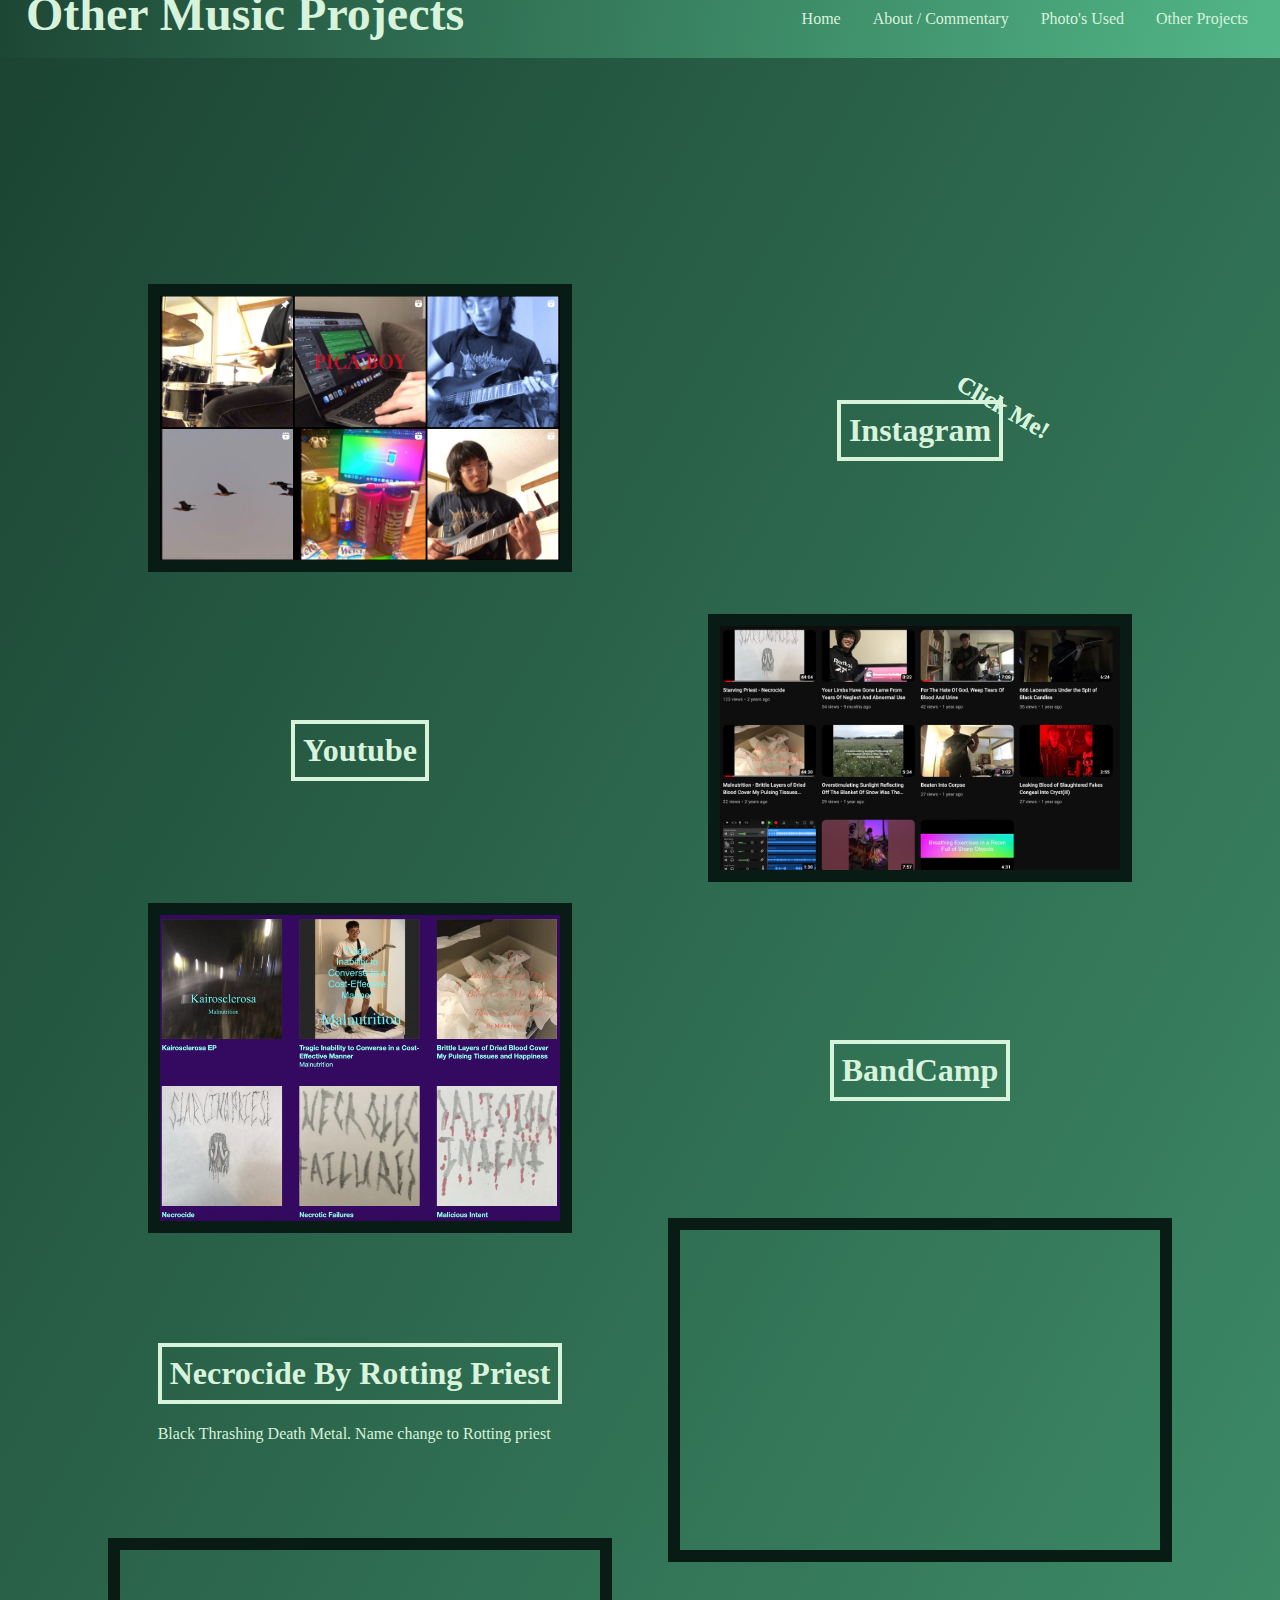
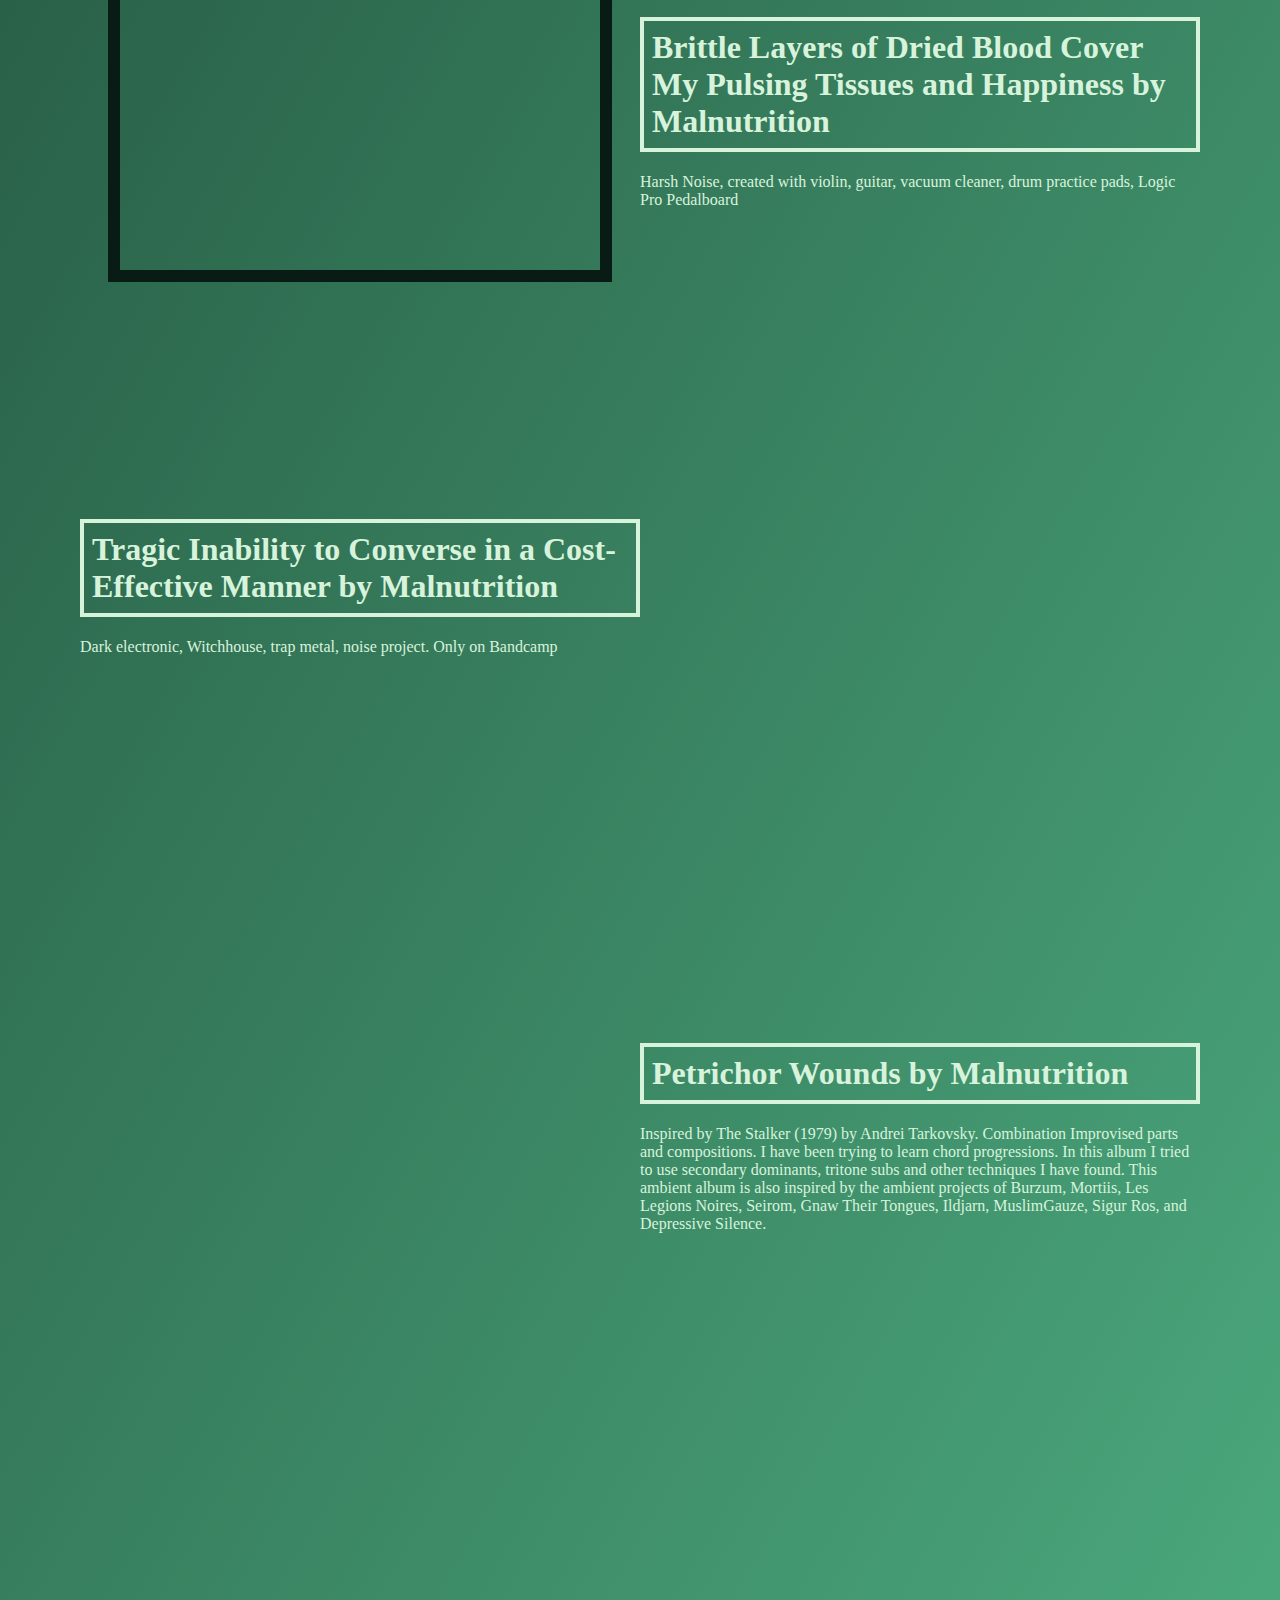
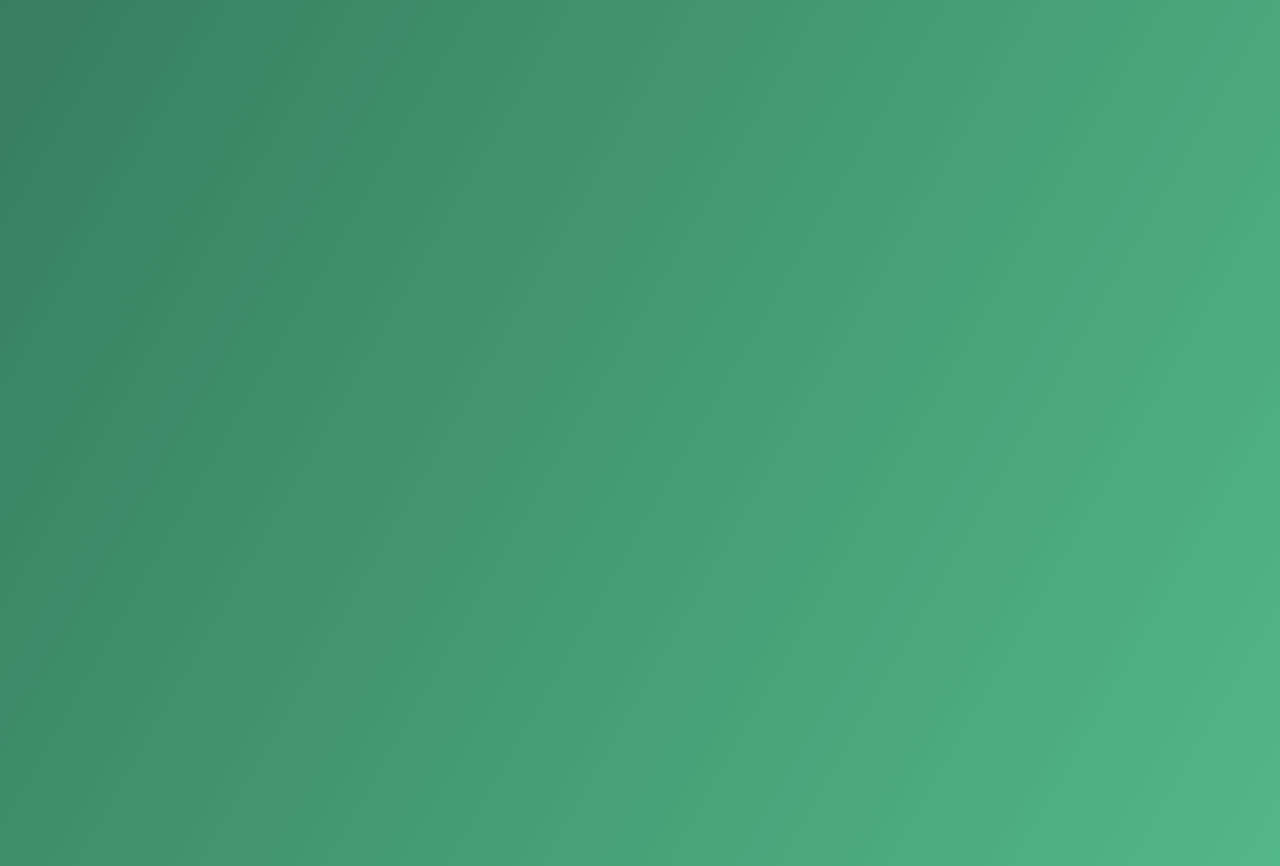
<file: Components/other.html>
<!DOCTYPE html>
<html lang="en">
<head>
    <meta charset="UTF-8">
    <meta name="viewport" content="width=device-width, initial-scale=1.0">
    <title>Other Music Projects</title>
    <link rel="stylesheet" href="../styles.css">
    <link rel="icon" type="image/x-icon" href="../Images/PetrichorWoundsArt.jpg">
</head>
<body class="otherbody">
    
    <nav>
        <ul class="navbar">
            <h1 class="othertitle">Other Music Projects</h1>
            <a href = "../index.html" class="nav-item"><li>Home</li></a>
            <a href= "./about.html" class="nav-item"><li>About / Commentary</li></a>
            <a href= "./photo.html" class="nav-item"><li>Photo's Used</li></a>
            <a href = "./other.html" class="nav-item"><li>Other Projects</li></a>
        </ul>
    </nav>

    <div class="otherlinks">
        <a href="https://www.instagram.com/jet_l__?igsh=OGQ5ZDc2ODk2ZA%3D%3D&utm_source=qr"><img class="ol1i" src="../Images/Instagram.png" width="400rem"> <h1 class = "clickprompt">Click Me!</h1></a>
        <h1 class="ol1h"><a href="https://www.instagram.com/jet_l__?igsh=OGQ5ZDc2ODk2ZA%3D%3D&utm_source=qr">Instagram</a></h1>
        
        <h1 class="ol1h"><a href="https://www.youtube.com/@jet3714/videos">Youtube</a></h1>
        <a href="https://www.youtube.com/@jet3714/videos"><img class="ol1i" src="../Images/youtube.png" width="400rem"> <h1 class = "clickprompt">Click Me!</h1></a>
        
        <a href="https://jetlin.bandcamp.com/"><img class="ol1i" src="../Images/bandcamp.png" width="400rem"></a>
        <h1 class="ol1h"><a href="https://jetlin.bandcamp.com/">BandCamp</a></h1>
        
        <div>
            <h1 class="ol1h"><a href="https://youtu.be/Nkn5TMK94Hw?si=qEn6Q9QtlTDA13qR">Necrocide By Rotting Priest</a></h1>
            <p class="ol1p">Black Thrashing Death Metal.  Name change to Rotting priest</p>
        </div>
        <iframe class="ol1i" width="480" height="320" src="https://www.youtube.com/embed/Nkn5TMK94Hw?si=8kkJJFI-xQ367ZpH" title="YouTube video player" frameborder="0" allow="accelerometer; autoplay; clipboard-write; encrypted-media; gyroscope; picture-in-picture; web-share" allowfullscreen></iframe>
        
        
        <iframe class="ol1i" width="480" height="320" src="https://www.youtube.com/embed/KFwnEPIzFwc?si=6FpUL5z29GbQ8GRL" title="YouTube video player" frameborder="0" allow="accelerometer; autoplay; clipboard-write; encrypted-media; gyroscope; picture-in-picture; web-share" allowfullscreen></iframe>
        <div>
            <h1 class="ol1h"><a href="https://youtu.be/KFwnEPIzFwc?si=zfntHk36LYiyuBMp">Brittle Layers of Dried Blood Cover My Pulsing Tissues and Happiness by Malnutrition</a></h1>
            <p class="ol1p">Harsh Noise, created with violin, guitar, vacuum cleaner, drum practice pads, Logic Pro Pedalboard</p>
        </div>

        <div>
            <h1 class="ol1h"><a href="https://jetlin.bandcamp.com/album/tragic-inability-to-converse-in-a-cost-effective-manner">Tragic Inability to Converse in a Cost​-​Effective Manner by Malnutrition</a></h1>
            <p class="ol1p">Dark electronic, Witchhouse, trap metal, noise project.  Only on Bandcamp</p>
        </div>
        <iframe style="border: 0; width: 350px; height: 470px; margin-top: 10rem;" src="https://bandcamp.com/EmbeddedPlayer/album=2534066974/size=large/bgcol=ffffff/linkcol=2ebd35/tracklist=false/transparent=true/" seamless><a href="https://jetlin.bandcamp.com/album/tragic-inability-to-converse-in-a-cost-effective-manner">Tragic Inability to Converse in a Cost-Effective Manner by Malnutrition</a></iframe>
        
        <iframe style="border: 0; width: 350px; height: 470px; margin-top: 0rem;" src="https://bandcamp.com/EmbeddedPlayer/album=311787539/size=large/bgcol=333333/linkcol=2ebd35/tracklist=false/transparent=true/" seamless><a href="https://jetlin.bandcamp.com/album/petrichor-wounds">Petrichor Wounds by Malnutrition</a></iframe>
        <div>
            <h1 class="ol1h"><a href="https://jetlin.bandcamp.com/album/petrichor-wounds">Petrichor Wounds by Malnutrition</a></h1>
            <p class="ol1p">Inspired by The Stalker (1979) by Andrei Tarkovsky. Combination Improvised parts and compositions. I have been trying to learn chord progressions. In this album I tried to use secondary dominants, tritone subs and other techniques I have found. This ambient album is also inspired by the ambient projects of Burzum, Mortiis, Les Legions Noires, Seirom, Gnaw Their Tongues, Ildjarn, MuslimGauze, Sigur Ros, and Depressive Silence.</p>
        </div>
        
    </div>
</body>
</html>
</file>
<file: styles.css>
body{
    
    background: linear-gradient(120deg, #1b4332,#52b788 );
    background-repeat: no-repeat;
    min-height: 100vh;
    
    
    font-family: "EB Garamond", serif;
    font-optical-sizing: auto;
    font-weight: 400;
    font-style: normal;

    
}

.darkmode{
    position: absolute;
    top: 4.2%;
    left: 50%;
    transform: translate(-50%, -50%);
    background-color: #d8f3dc;
    color:#081c15;
    border: none;
    padding: 0.5rem;
    z-index: 10; 
    transition-duration: 0.4s;
}
.darkmode:hover{
    background-color: #081c15;
    color:#d8f3dc;
    transition-duration: 0.4s;
    cursor:pointer;
}
.dark-mode{
    background: linear-gradient(120deg, #081c15, #1b4332);
    background-repeat: no-repeat;
}

.mainbody{
    height: 300vh;
}
ul{
    background: linear-gradient(100deg, #1b4332, #52b788);
    height: 4rem; 
    width: 100vw;
    position:absolute;
    top: -2.5%;
    right: 0%;
    display: flex;
    justify-content: right;
    align-content: baseline;
    float: right;
    z-index: 10;
}

.maintitle{
    position: absolute;
    left: 5%;
    top: -2.5rem;

    color: #d8f3dc;
    font-size: 3em;
    
}
ul > a li{
    margin-right: 2rem;
    margin-top: 1rem;
    list-style-type: none;
    transition-duration: 0.4s;
}

li:hover{
    color: #081c15;
    /* background: radial-gradient(#b7e4c7, #52b788);
    border: solid #1b4332 0.1rem; */
    /* padding: 0.5rem; */
    transition-duration: 0.4s;
    transform: scale(110%);
}
a:visited{
    color: #d8f3dc;
    text-decoration: none;
}
a:link{
    color: #d8f3dc;
    text-decoration: none;
}

.starcontainer{
    /* border: red solid 3px; */
    width: 70rem;
    position: absolute;
    top: 50%;
    left: 50%;
    transform: translate(-50%, -50%);
    
}
.star{
    z-index: 12;
    font-size: 3em;
    color:#d8f3dc;
    filter: opacity(0%);
    animation: circle 3s linear infinite;
}
.star2{
    z-index: 12;
    filter: opacity(0%);
    font-size: 3em;
    color:#d8f3dc;
    animation: circle 3.9s linear 1s infinite;
}
.star3{
    z-index: 12;
    filter: opacity(0%);
    font-size: 3em;
    color:#d8f3dc;
    animation: circle 3.2s linear 2s infinite;
}
@keyframes circle {
    from{
        transform: rotate(0deg);
        filter: opacity(100%) blur(3px);
        
    }
    to{
        transform: rotate(360deg);
        filter: opacity(100%) blur(3px);
    }
}


.mainvideo{
    border: #d8f3dc solid 0.8rem;
    position: absolute;
    top: 50%;
    left: 50%;
    transform: translate(-50%, -50%);

    box-shadow: 5px 5px 30px #f2e8cf;
    
}

.maindesciption{
    position: relative;
    top: 36%;
    left: 50%;
    transform: translate(-50%, -50%);
    background: -webkit-linear-gradient(30deg, #d8f3dc, rgb(144, 212, 255));
    -webkit-background-clip: text;
    -webkit-text-fill-color: transparent;

    width: 50rem;

    
}

.maindesciption > p{
    font-size: 1.3em;
}

.mainbandcampbutton{
    border: #d8f3dc solid 0.1rem; 
    border-radius: 10px;  
    padding-left: 5px;
    padding-right: 5px;
    transition-duration: 0.4s;
}
.mainbandcampbutton:hover{
    border: rgb(0, 170, 255) solid 0.1rem; 
    border-radius: 10px;  
    padding-left: 5px;
    padding-right: 5px;
    transition-duration: 0.4s;
    font-size: 1.11em;
}
.mainimg{
    position: absolute;
    top: 50%;
    left: 50%;
    transform: translate(-50%, 100%);
    display: grid;
    grid-template-columns: 8rem 8rem 259px 8rem 8rem;
    grid-template-rows: 8rem 194px 275px 3rem;
    justify-items: center;
    align-items: center;
}
.mimg-item1{
    grid-area: 3 / 2 / 5 / 5;
    width: 50rem;
    z-index: 3;
}
.mimg-item2{
    grid-area: 1 / 4 / 2 / 5;
    transform: rotate(10deg) translate(6rem, 0rem);
    z-index: 2;
}
.mimg-item3{
    grid-area: 1 / 2 / 3 / 3;
    z-index: 0;
    transform: rotate(-10deg) translate(-4rem, -4rem);
}


.aboutbody{
    height: 500vh;
}

.abouttitle{
    position: absolute;
    left: 5%;
    top: -2.5rem;

    color: #d8f3dc;
    font-size: 3em;
}
.Samples-title{
    position: absolute;
    top: 10%;
    left: 50%;
    transform: translate(-50%, -50%);
    
    color: #d8f3dc;
    font-size: 3em;
}
.Samples{
    position: absolute;
    top: 30%;
    left: 50%;
    transform: translate(-50%, 0%);
    color: #d8f3dc;
}

.stalkerimg{
    display: grid;
    grid-template-columns: 8rem 8rem 259px 8rem 8rem;
    grid-template-rows: 8rem 194px 275px 3rem;
    justify-items: center;
    align-items: center;
    
}
.stalker-item1{
    grid-area: 2 / 3 / 4 /4;
    width: 15rem;
    z-index: 3;
}
.stalker-item2{
    grid-area: 2 / 4 / 3 / 5;
    transform: rotate(5deg);
    z-index: 2;
}
.stalker-item3{
    grid-area: 1 / 2 / 3 / 3;
    z-index: 0;
    transform: rotate(-15deg);
}
.stalker-item4{
    grid-area: 4 / 4 / 3 / 4;
    transform: rotate(-20deg);
    z-index: 0;
}
.stalker-item5{
    grid-area: 3 / 2 / 4 / 2;
    transform: rotate(28deg);
    z-index: 0;
}


.copimg{
    display: grid;
    grid-template-columns: 8rem 8rem 259px 8rem 8rem;
    grid-template-rows: 8rem 194px 275px 3rem;
    justify-items: center;
    align-items: center;
}
.cop-item1{
    grid-area: 2 / 3 / 4 /4;
    width: 20rem;
    z-index: 3;
}
.cop-item2{
    grid-area: 1 / 4 / 2 / 5;
    transform: rotate(10deg) translate(0rem, 5rem);
    z-index: 2;
}
.cop-item3{
    grid-area: 1 / 2 / 3 / 3;
    z-index: 0;
    transform: rotate(-10deg);
}
.cop-item4{
    grid-area: 4 / 4 / 3 / 4;
    transform: rotate(-11deg) translate(3rem, 5rem);
    z-index: 0;
}
.cop-item5{
    grid-area: 3 / 2 / 4 / 2;
    transform: rotate(28deg) translate(-1rem, 5rem);
    z-index: 0;
}

table{
    position: relative;
    top: 35%;
    left: 50%;
    transform: translate(-50%, 50%);
    border: #d8f3dc solid 0.3rem;

    border-spacing: 0rem;
    margin-top: 1rem;
    color: #d8f3dc;
    width: 50rem;
}

th, td{
    border: solid #d8f3dc 0.3rem;
    padding: 1rem;
}
tableul{
    background: none;

    display: block;

}

.otherbody{
    height: 450vh;
}

.othertitle{
    position: absolute;
    left: 5%;
    top: -2.5rem;

    color: #d8f3dc;
    font-size: 3em;
}

.clickprompt{
    position: absolute;
    top: 4%;
    right:13%;
    transform: rotate(30deg);
    animation: blinker 1s linear infinite;
    font-size: 1.5em;
}
@keyframes blinker {
    0%{
        filter: opacity(50%) blur(1px);
    }
    50%{
        filter: opacity(100%) blur(0px);
    }
    100%{
        filter: opacity(50%) blur(4px);
    }
}
.otherlinks{
    position: absolute;
    top: 60%;
    left: 50%;
    transform: translate(-50%, -10%);

    display: grid;
    grid-template-rows: 20rem 20rem 20rem 20rem 20rem;
    grid-template-columns: 35rem 35rem ;

    justify-items: center;
    align-items: center;
}

.ol1h{
    border: #d8f3dc solid 0.3rem;
    padding: 0.5rem;
    transition-duration: 0.4s;
}
.ol1h:hover{
    transition-duration: 0.4s;
    filter: saturate(200%);
}
.ol1h:hover > a{
    color: #40916c;
    transition-duration: 0.4s;
}
.ol1i{
    border:#081c15 solid 0.8rem;
}
.ol1p{
    color: #d8f3dc;
}


@media screen and (min-width: 300px) and (max-width: 880px) {
    .mainbody{
        min-width: 300px;
        max-width: 880px;
    }
    ul > a li{
        margin-right: 2rem;
        margin-top: 5rem;
        list-style-type: none;
        transition-duration: 0.4s;
    }
    .maintitle{
        left: 9%;
    }
    .mainvideo{
        /* border: red solid 3px; */
        width: 90vw;
        height: 40vh;
        top: 53%;
    }
    .maindesciption{
        width: 80vw;
        top: 38%
    }
    .mainimg{
        top: 100%;
    }
    .mimg-item1{
        width: 20rem;
    }
    .mimg-item2{
        width: 20rem;
        transform: translateX(-10rem) rotate(28deg);
    }
    .mimg-item3{
        width: 20rem;
        transform: translate(10rem, 5rem) rotate(-30deg);
    }
    .darkmode{
        margin-top: 8rem;
    }
}
</file>
